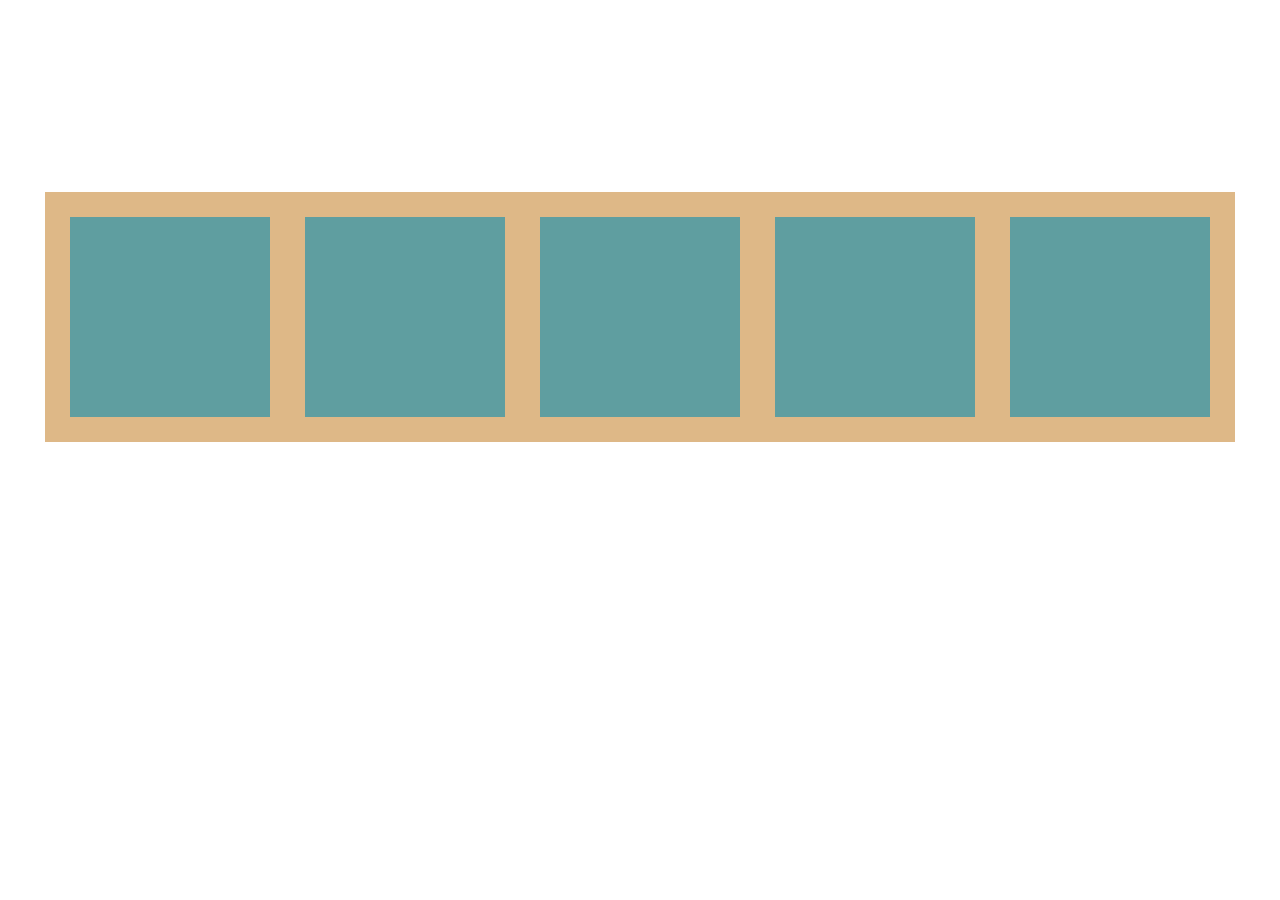
<file: Task-1/index.html>
<!DOCTYPE html>
<html lang="en">
<head>
    <meta charset="UTF-8">
    <meta name="viewport" content="width=device-width, initial-scale=1.0">
    <title>Document</title>
    <link rel="stylesheet" href="style.css">
</head>
<body>
  <div class="boxs">
      <div class="box"></div>
      <div class="box"></div>
      <div class="box"></div>
      <div class="box"></div>
      <div class="box"></div>
</div>  
</body>
</html>
</file>
<file: Task-1/style.css>
* {
  padding: 0;
  margin: 0;
  box-sizing: border-box;
}

.boxs {
  background-color: burlywood;
  width: -moz-fit-content;
  width: fit-content;
  margin: 0 auto;
  margin-top: 15%;
  padding: 25px;
  display: flex;
  flex-wrap: wrap;
  gap: 35px;
  justify-content: space-between;
}

.box {
  background-color: cadetblue;
  height: 200px;
  width: 200px;
  transition: all 2000ms;
}
.box:hover {
  transform: translateY(-20px);
}/*# sourceMappingURL=style.css.map */
</file>
